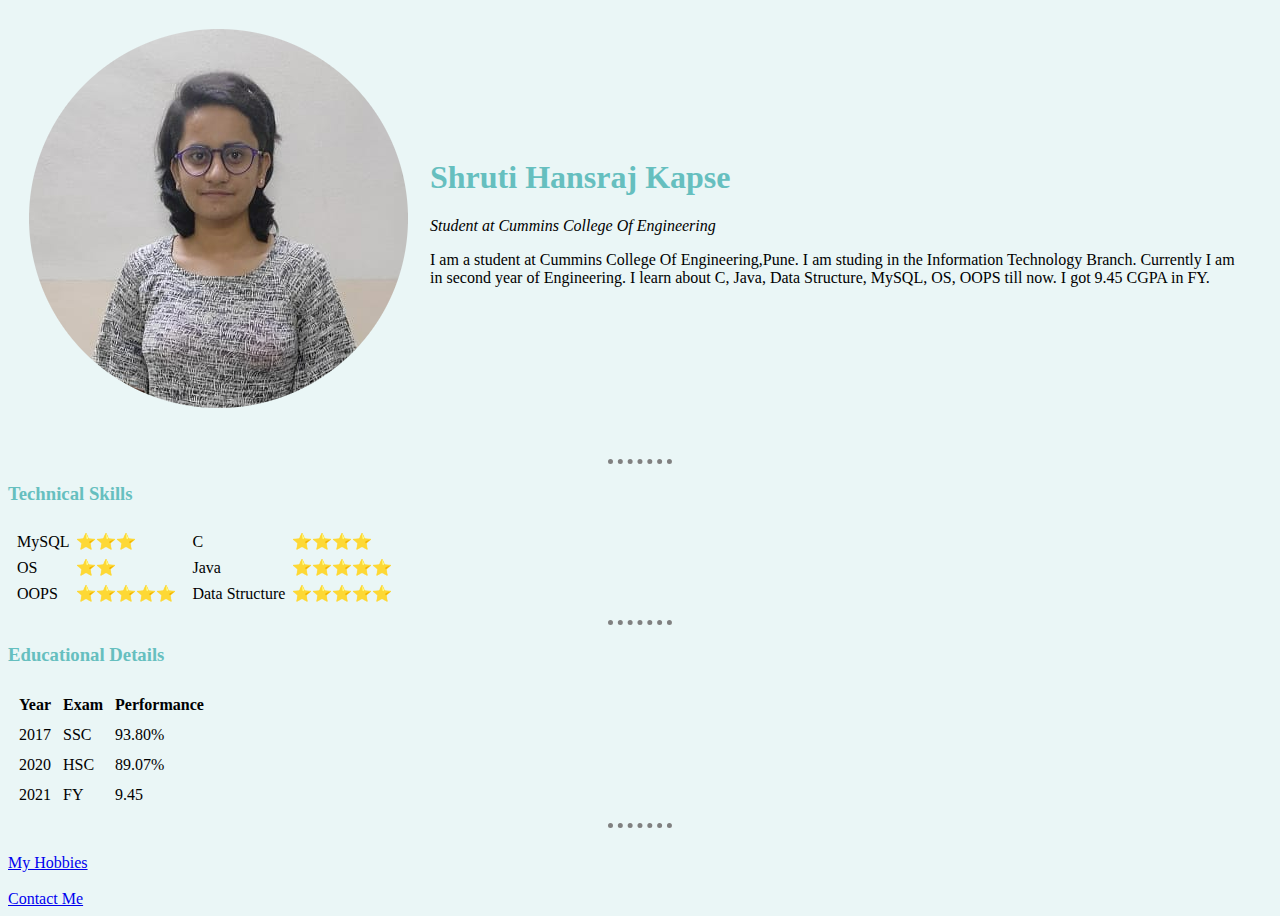
<file: index.html>
<!Doctype html>
<html>
    <head>
        <meta charset="utf-8">
        <title>Shruti's Personal Site</title>
        <link rel="stylesheet" href="styles.css">
    </head>
    <body>
        <table cellspacing="20">
            <td><img src="bday2.png" alt="Shruti's Profile"></td>
            <td><h1>Shruti Hansraj Kapse</h1>
                <p><em>Student at Cummins College Of Engineering</em></p>
                <p>I am a student at Cummins College Of Engineering,Pune.
                   I am studing in the Information Technology Branch.
                   Currently I am in second year of Engineering.
                   I learn about C, Java, Data Structure, MySQL, OS, OOPS till now. 
                   I got 9.45 CGPA in FY.
                </p>
            </td>
        </table>
        
        <br>
        
        <hr>
        <h3>Technical Skills</h3>
        <table>
            <tbody>
                
                <tr>
                    <td>
                        <table cellspacing="5">
                            <tbody>
                                <tr>
                                    <td>MySQL</td>
                                    <td>⭐⭐⭐</td>
                                </tr>
                                <tr>
                                    <td>OS </td>
                                    <td>⭐⭐</td>
                                </tr>
                                <tr>
                                    <td>OOPS </td>
                                    <td>⭐⭐⭐⭐⭐</td>
                                </tr>
                            </tbody>
                        </table>
                    </td>
                    <td>
                        <table cellspacing="5" >
                            <tbody>
                                <tr>
                                    <td>C</td>
                                    <td>⭐⭐⭐⭐</td>
                                </tr>
                                <tr>
                                    <td>Java </td>
                                    <td>⭐⭐⭐⭐⭐</td>
                                </tr>
                                <tr>
                                    <td>Data Structure </td>
                                    <td>⭐⭐⭐⭐⭐</td>
                                </tr>
                            </tbody>
                        </table>
                    </td> 
                </tr>
            </tbody>
        </table>
        <hr>
        <h3>Educational Details</h3>
        <table cellspacing="10">
            <thead>
                <tr>
                    <th>Year</th>
                    <th>Exam</th>
                    <th>Performance</th>
                </tr>
            </thead>
            <tbody>
                <tr>
                    <td>2017</td>
                    <td>SSC</td>
                    <td>93.80%</td>
                </tr>
                <tr>
                    <td>2020</td>
                    <td>HSC</td>
                    <td>89.07%</td>
                </tr>
                <tr>
                    <td>2021</td>
                    <td>FY</td>
                    <td>9.45</td>
                </tr>
            </tbody>
        </table>
        <hr>
        <br>
        <a href="hobbies.html">My Hobbies</a>
        <br>
        <br>
        <a href="contact.html">Contact Me</a>
    </body>
</html>
</file>
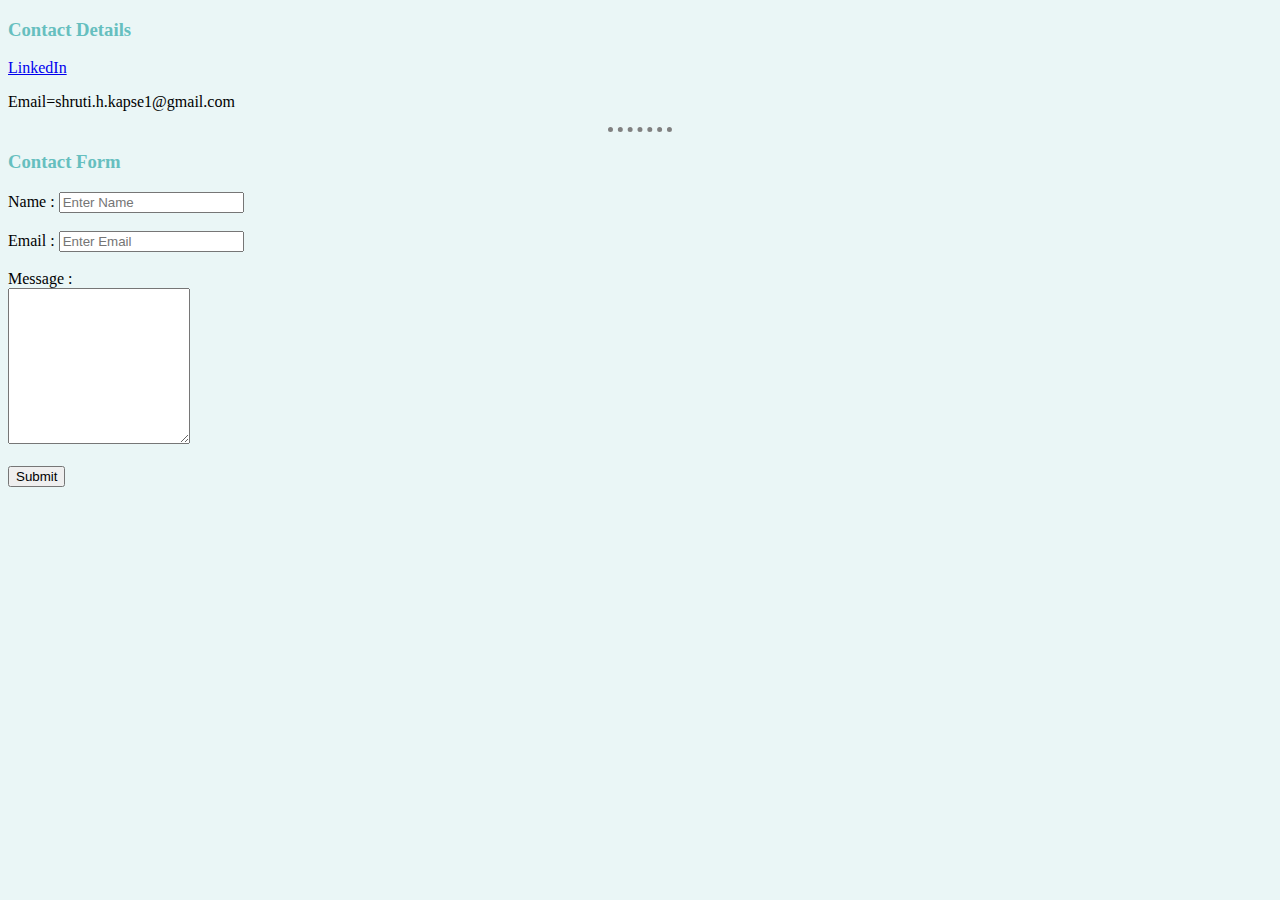
<file: contact.html>
<!DOCTYPE html>
<html>
    <head>
        <meta charset="utf-8">
        <title>Contact</title>
        <link rel="stylesheet" href="styles.css">
    </head>
    <body>
        <h3>Contact Details</h3>
        <a href="https://www.linkedin.com/in/shruti-kapse-a01130203/">LinkedIn</a>
        <p>Email=shruti.h.kapse1@gmail.com</p>
        <hr>
        <h3>Contact Form</h3>
        
        <form class="" action="mailto:shruti.h.kapse@gmail.com" method="post" enctype="text/plain">
            <lable> Name : <input type="text" name=" Name" placeholder="Enter Name" required></lable>
            <br>
            <br>
            <lable> Email : <input type="email" name="Email" placeholder="Enter Email" required></lable>
            <br>
            <br>
            <label>Message :<br> <textarea name="name" rows="10" col="30"></textarea></label>
            <br>
            <br>
            <label><input type="submit" name="submit" ></label>
        </form>
</html>
</file>
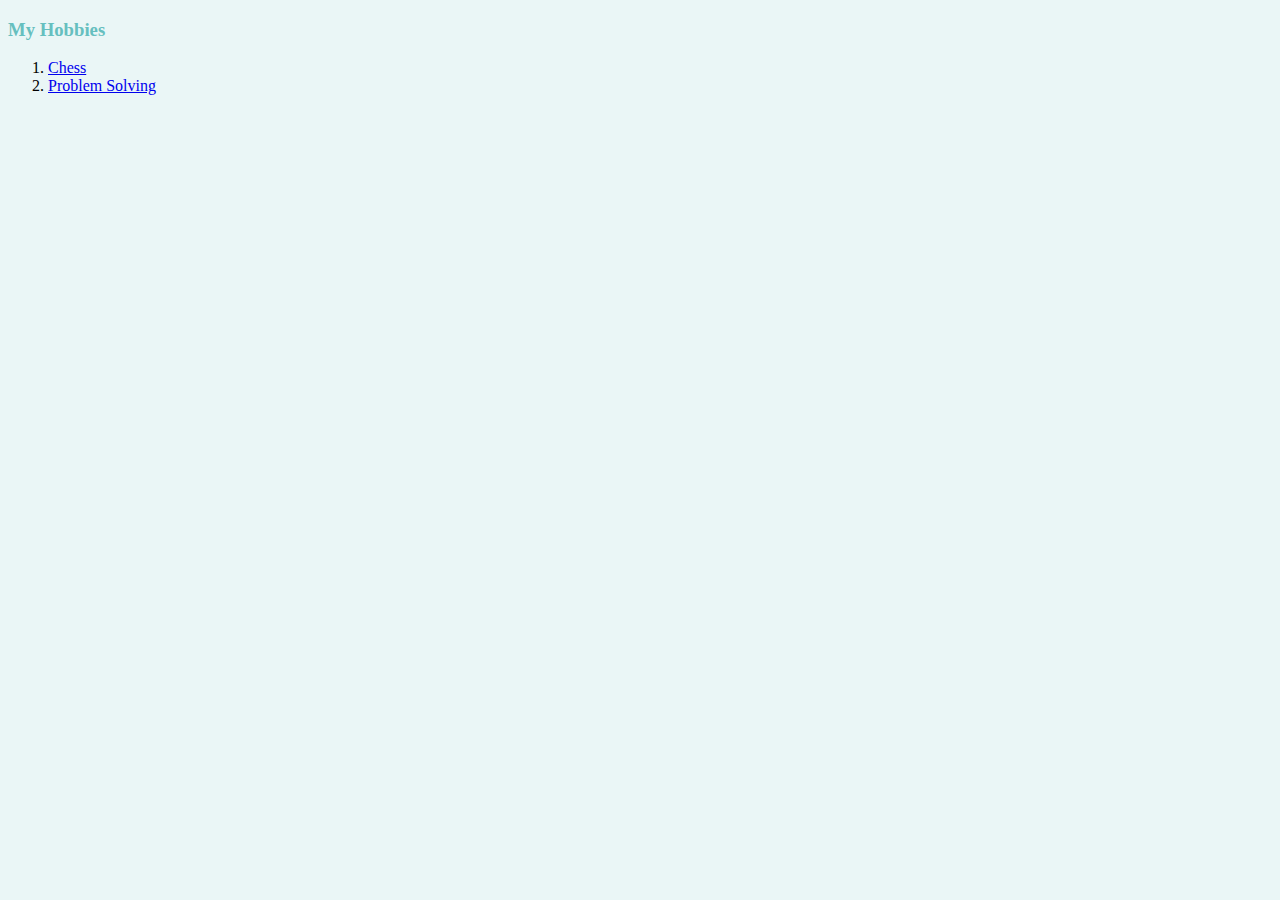
<file: hobbies.html>
<!DOCTYPE html>
<html>
    <head>
        <title>Hobbies</title>
        <link rel="stylesheet" href="styles.css">
    </head>
    <body>
        <h3>My Hobbies</h3>
        <ol>
            <li><a href="https://www.chess.com/member/shruti_kapse">Chess</a></li>
            <li><a href="https://www.hackerrank.com/shruti_h_kapse1">Problem Solving</a></li>
        </ol>
        
    </body>
</html>
</file>
<file: styles.css>
body{
    background-color:#EAF6F6;
}
hr{
    border-style:none;
    border-top-style:dotted;
    border-color:grey;
    border-width:5px;
    height: 0px;
    width:5%;
}
h1{
    color:#66BFBF;
}
h3{
    color:#66BFBF;
}
</file>
